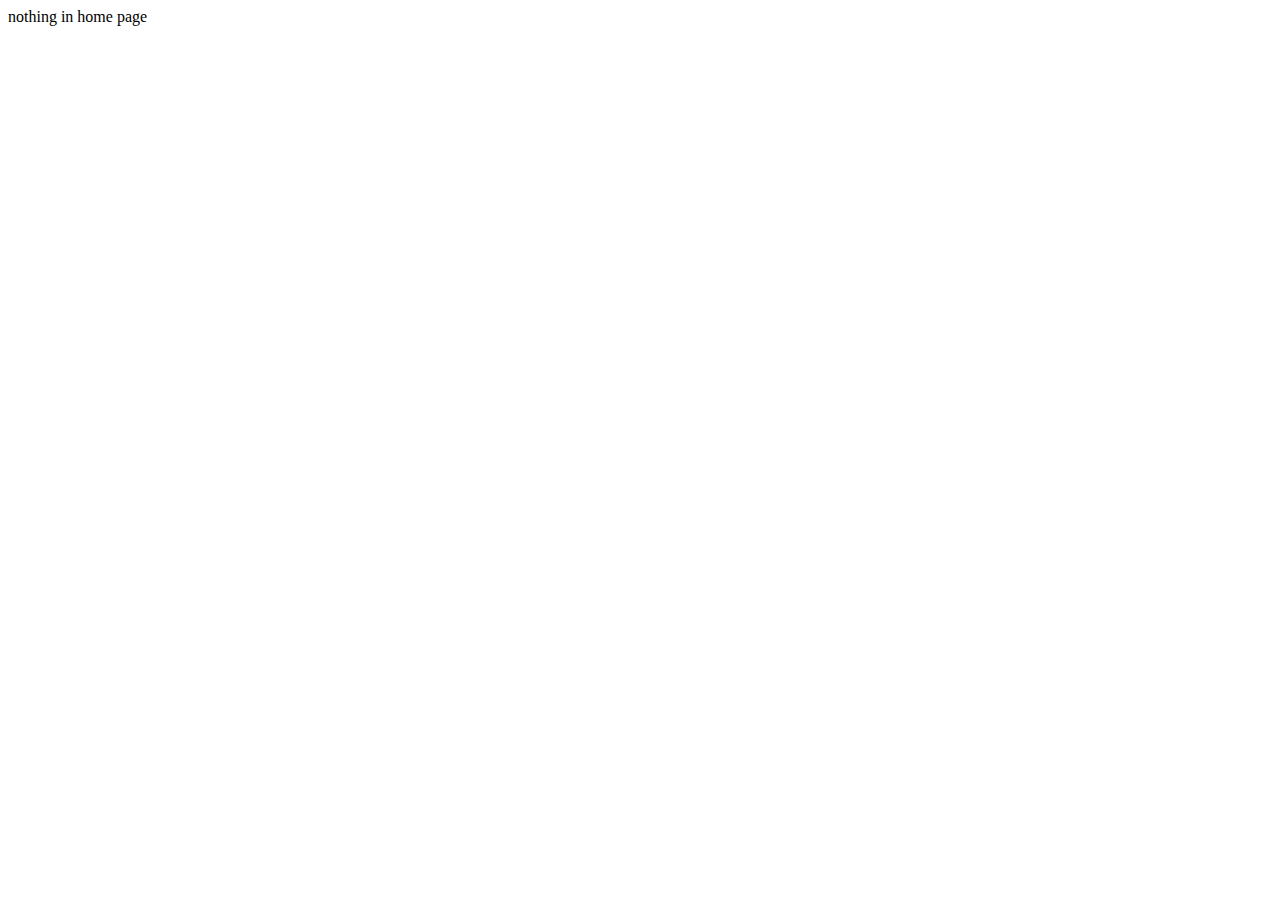
<file: index.html>
<!DOCTYPE html>
<html lang="en">
<head>
    <meta charset="UTF-8">
    <meta name="viewport" content="width=device-width, initial-scale=1.0">
    <meta http-equiv="X-UA-Compatible" content="ie=edge">
    <title>RockyRen github io</title>
</head>
<body>
    nothing in home page
</body>
</html>
</file>
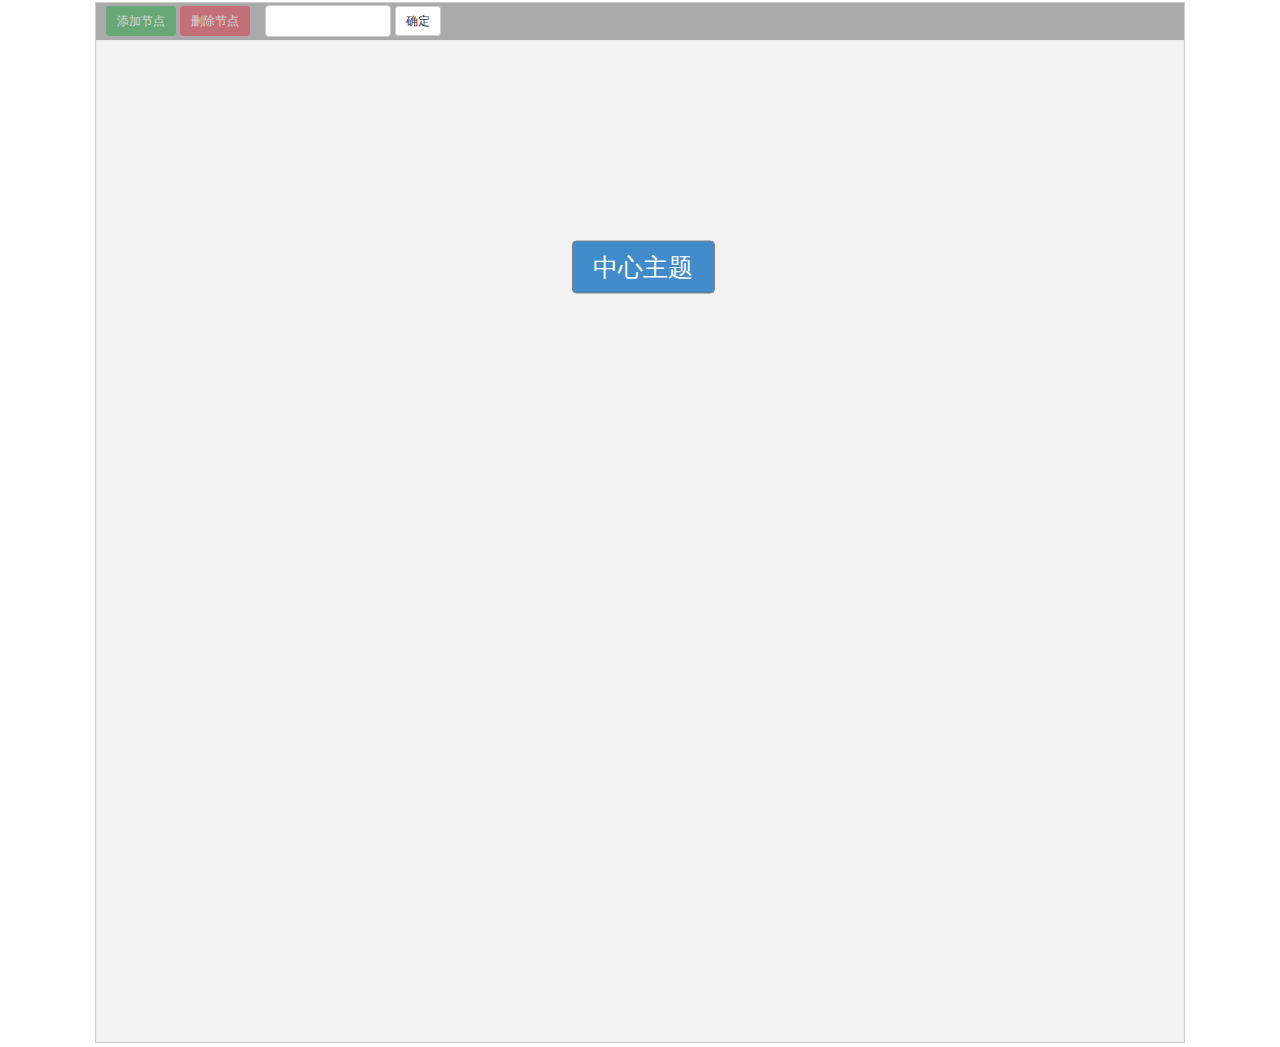
<file: mindmaptree/index.html>
<!DOCTYPE html><html lang="en"> <head> <meta charset="UTF-8"> <meta name="viewport" content="width=device-width, initial-scale=1.0"> <meta http-equiv="X-UA-Compatible" content="ie=edge"> <title>MindmapTree</title> <link rel="stylesheet" href="/src.90c56bc8.css"></head> <body> <div class="mindmap"> <div class="mindmap-main"> <div class="function-bar"> <div class="toolbar"> <button class="toolbar-btn btn btn-default btn-sm btn-success node-plus disabled">添加节点</button> <button class="toolbar-btn btn btn-default btn-sm btn-danger node-cancel disabled">删除节点</button> </div> <div class="tip-box"> <div class="tip-wrapper"> <div class="tip-triangle"></div> <div class="tip-label"></div> </div> </div> <div class="label-group"> <input type="text" class="form-control"> <button class="btn btn-default btn-sm">确定</button> </div> </div> <div id="mindmapCanvas"></div> </div> </div> <script src="/src.aa314f4d.js"></script> </body> </html>
</file>
<file: src.90c56bc8.css>
body{margin:0}.mindmap{margin-top:2px;text-align:center}.mindmap-main{margin-right:auto;margin-left:auto;position:relative;text-align:left;width:85%;border:1px solid #ccc;box-shadow:inset 0 1px 1px rgba(0,0,0,.075)}#mindmapCanvas{height:1000px;border:1px solid #eee;background-color:#f2f2f2}.form-control{padding:6px 12px;font-size:14px;line-height:14px;color:#555;background-color:#fff;border:1px solid #ccc;border-radius:4px}.btn{position:relative;top:-1px;display:inline-block;margin-bottom:0;font-weight:400;text-align:center;white-space:nowrap;vertical-align:middle;cursor:pointer;user-select:none;border:1px solid transparent}.btn:focus{outline:none}.btn.disabled{opacity:.5}.btn-default{color:#333;background-color:#fff;border-color:#ccc}.btn-sm{padding:5px 10px;font-size:12px;line-height:18px;border-radius:3px}.btn-success{color:#fff;background-color:#28a745;border-color:#28a745}.btn-danger{color:#fff;background-color:#dc3545;border-color:#dc3545}.function-bar{height:37px;position:relative;background-color:#aaa}.function-bar .toolbar{padding-top:4px;margin-left:10px}.function-bar .tip-box{position:absolute;top:50px;display:none;z-index:150;border-color:#aaa87b}.function-bar .tip-box .tip-wrapepr .tip-triangle{position:absolute;top:-25px;width:0;height:0;border-width:10px;border-style:dashed dashed solid;border-color:transparent transparent #303030}.function-bar .tip-box .tip-wrapepr .tip-label{color:#fff;background-color:#303030;padding:7px 9px;border-radius:3px}.function-bar .label-group{position:absolute;top:2px;left:169px}.function-bar .label-group input{display:inline-block;width:100px;height:18px}.function-bar .label-group input:focus{outline:none}
</file>
